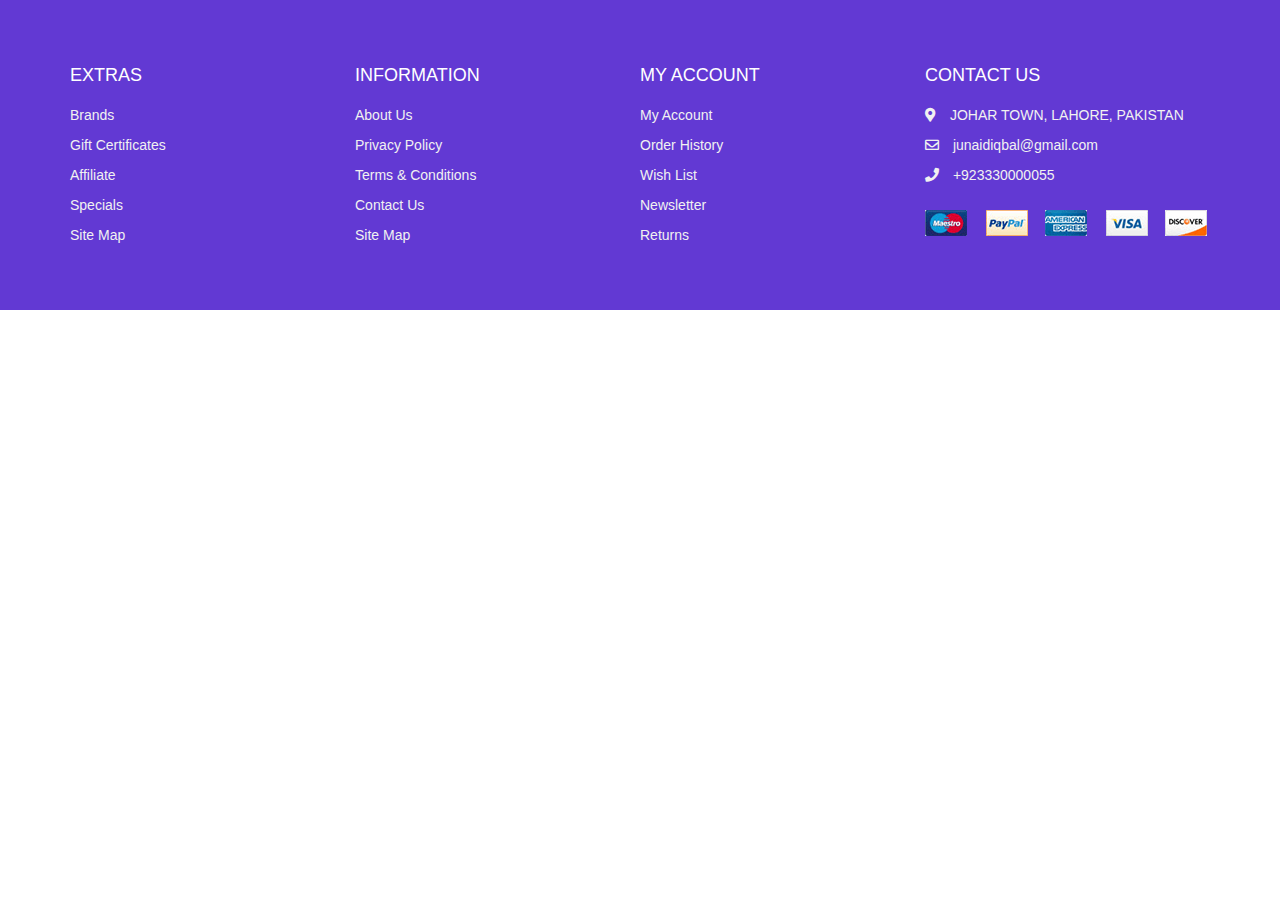
<file: footer.html>
<!DOCTYPE html>
<html lang="en">
  <head>
    <meta charset="UTF-8" />
    <meta name="viewport" content="width=device-width, initial-scale=1.0" />
    <!-- Favicon -->
    <link rel="shortcut icon" href="./images/second.png" type="image/x-icon" />
    <!-- Font Awesome -->
    <link
      rel="stylesheet"
      href="https://cdnjs.cloudflare.com/ajax/libs/font-awesome/5.15.1/css/all.min.css"
    />

    <!-- Custom StyleSheet -->
    <link rel="stylesheet" href="./styles.css" />
    <title>DIGITVL</title>
  </head>

  <body>


<footer id="footer" class="section footer">
    <div class="container">
      <div class="footer-container">
        <div class="footer-center">
          <h3>EXTRAS</h3>
          <a href="#">Brands</a>
          <a href="#">Gift Certificates</a>
          <a href="#">Affiliate</a>
          <a href="#">Specials</a>
          <a href="#">Site Map</a>
        </div>
        <div class="footer-center">
          <h3>INFORMATION</h3>
          <a href="#">About Us</a>
          <a href="#">Privacy Policy</a>
          <a href="#">Terms & Conditions</a>
          <a href="#">Contact Us</a>
          <a href="#">Site Map</a>
        </div>
        <div class="footer-center">
          <h3>MY ACCOUNT</h3>
          <a href="#">My Account</a>
          <a href="#">Order History</a>
          <a href="#">Wish List</a>
          <a href="#">Newsletter</a>
          <a href="#">Returns</a>
        </div>
        <div class="footer-center">
          <h3>CONTACT US</h3>
          <div>
            <span>
              <i class="fas fa-map-marker-alt"></i>
            </span>
            JOHAR TOWN, LAHORE, PAKISTAN
          </div>
          <div>
            <span>
              <i class="far fa-envelope"></i>
            </span>
            junaidiqbal@gmail.com
          </div>
          <div>
            <span>
              <i class="fas fa-phone"></i>
            </span>
            +923330000055
          </div>
          <div class="payment-methods">
            <img src="./images/payment.png" alt="">
          </div>
        </div>
      </div>
    </div>
    </div>
  </footer>

</body>
</html>
</file>
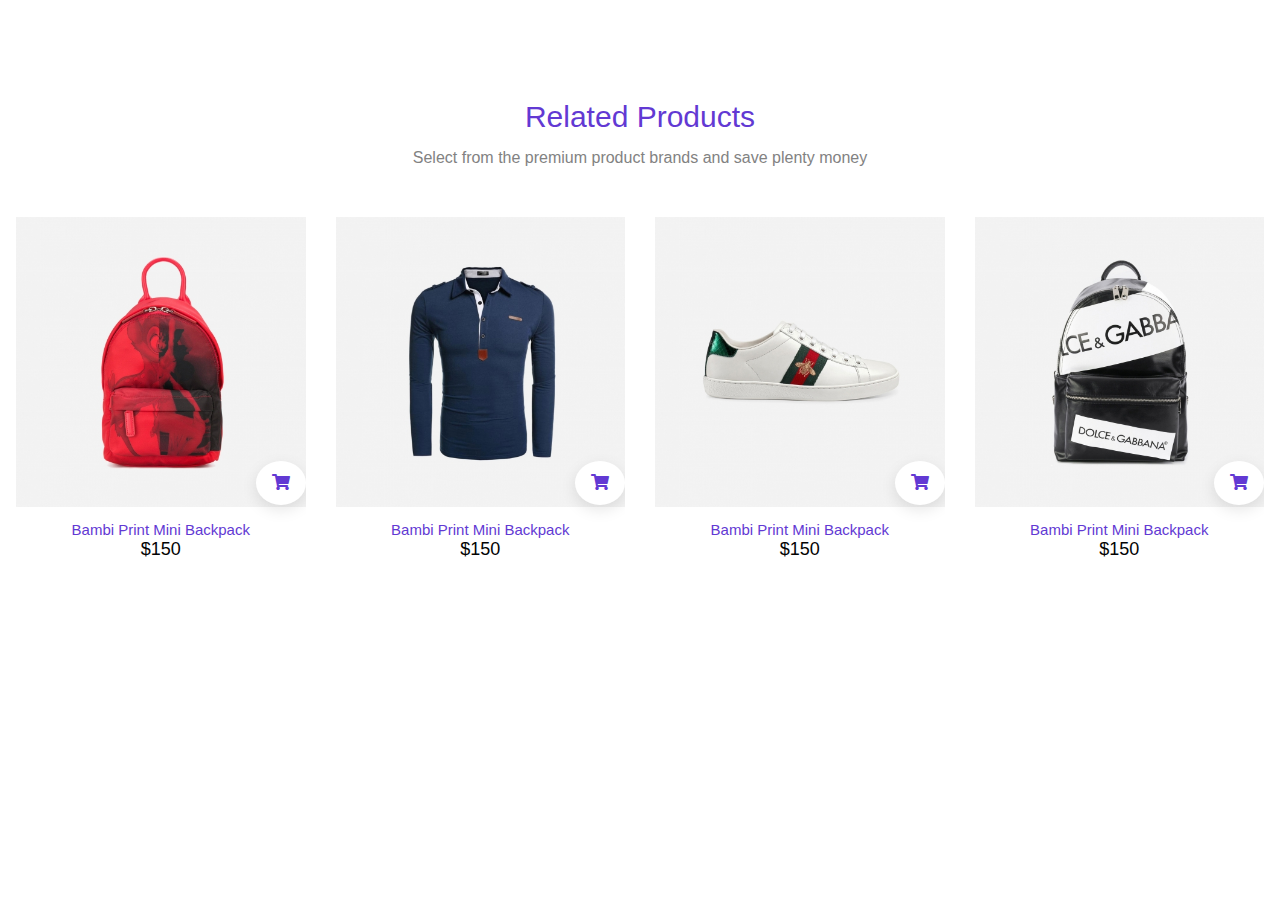
<file: related_products.html>
<!DOCTYPE html>
<html lang="en">
  <head>
    <meta charset="UTF-8" />
    <meta name="viewport" content="width=device-width, initial-scale=1.0" />
    <!-- Favicon -->
    <link rel="shortcut icon" href="./images/second.png" type="image/x-icon" />
    <!-- Font Awesome -->
    <link
      rel="stylesheet"
      href="https://cdnjs.cloudflare.com/ajax/libs/font-awesome/5.15.1/css/all.min.css"
    />

    <!-- Custom StyleSheet -->
    <link rel="stylesheet" href="./styles.css" />
    <title>DIGITVL</title>
  </head>

  <body>


<section class="section related-products">
    <div class="title">
      <h2>Related Products</h2>
      <span>Select from the premium product brands and save plenty money</span>
    </div>
    <div class="product-layout container">
      <div class="product">
        <div class="img-container">
          <img src="./images/product1.jpg" alt="" />
          <div class="addCart">
            <i class="fas fa-shopping-cart"></i>
          </div>

          <ul class="side-icons">
            <span><i class="fas fa-search"></i></span>
            <span><i class="far fa-heart"></i></span>
            <span><i class="fas fa-sliders-h"></i></span>
          </ul>
        </div>
        <div class="bottom">
          <a href="">Bambi Print Mini Backpack</a>
          <div class="price">
            <span>$150</span>
          </div>
        </div>
      </div>
      <div class="product">
        <div class="img-container">
          <img src="./images/product2.jpg" alt="" />
          <div class="addCart">
            <i class="fas fa-shopping-cart"></i>
          </div>

          <ul class="side-icons">
            <span><i class="fas fa-search"></i></span>
            <span><i class="far fa-heart"></i></span>
            <span><i class="fas fa-sliders-h"></i></span>
          </ul>
        </div>
        <div class="bottom">
          <a href="">Bambi Print Mini Backpack</a>
          <div class="price">
            <span>$150</span>
          </div>
        </div>
      </div>
      <div class="product">
        <div class="img-container">
          <img src="./images/product3.jpg" alt="" />
          <div class="addCart">
            <i class="fas fa-shopping-cart"></i>
          </div>

          <ul class="side-icons">
            <span><i class="fas fa-search"></i></span>
            <span><i class="far fa-heart"></i></span>
            <span><i class="fas fa-sliders-h"></i></span>
          </ul>
        </div>
        <div class="bottom">
          <a href="">Bambi Print Mini Backpack</a>
          <div class="price">
            <span>$150</span>
          </div>
        </div>
      </div>
      <div class="product">
        <div class="img-container">
          <img src="./images/product4.jpg" alt="" />
          <div class="addCart">
            <i class="fas fa-shopping-cart"></i>
          </div>

          <ul class="side-icons">
            <span><i class="fas fa-search"></i></span>
            <span><i class="far fa-heart"></i></span>
            <span><i class="fas fa-sliders-h"></i></span>
          </ul>
        </div>
        <div class="bottom">
          <a href="">Bambi Print Mini Backpack</a>
          <div class="price">
            <span>$150</span>
          </div>
        </div>
      </div>
    </div>
  </section>
  </body>
</html>
</file>
<file: styles.css>
:root {
  --primary: #030303;
  --white: #fff;
  --black: rgb(98, 57, 211);
  --grey1: #3a3b3c;
  --grey2: #828282;
}

*,
*::before,
*::after {
  margin: 0;
  padding: 0;
  box-sizing: inherit;
}

@import url("https://fonts.googleapis.com/css2?family=Open+Sans:wght@400;600;700&display=swap");

html {
  box-sizing: border-box;
  font-size: 62.5%;
}

body {
  font-family: "Open Sans", sans-serif;
  font-size: 1.6rem;
  background-color: var(--white);
  color: var(--black);
  font-weight: 400;
}

h1,
h2,
h3,
h4,
h5 {
  font-weight: 600;
}

a {
  text-decoration: none;
  color: inherit;
}

li {
  list-style: none;
}

.container {
  max-width: 114rem;
  margin: 0 auto;
}

@media only screen and (max-width: 1200px) {
  .container {
    padding: 0 3rem;
  }
}

@media only screen and (max-width: 768px) {
  .container {
    max-width: 60rem;
  }
}

.d-flex {
  display: flex;
  align-items: center;
}

nav {
  position: fixed;
  top: 0;
  left: 0;
  width: 100%;
  z-index: 999;
  background-color: var(--white);
  height: 6.5rem;
  line-height: 6.5rem;
}

.nav.fix-nav {
  width: 100%;
  box-shadow: 0 5px 15px rgba(0, 0, 0, 0.3);
  z-index: 999;
}

nav .wrapper {
  display: flex;
  align-items: center;
  justify-content: space-between;
  position: relative;
}

.wrapper .logo a {
  color: var(--primary);
  font-size: 2.7rem;
  font-weight: 600;
  padding: 0.5rem;
  border: 3px solid var(--black);
}

.wrapper .nav-list {
  display: inline-flex;
}

.nav-list li i {
  color: var(--grey2);
}

.nav-list a {
  color: var(--black);
  font-size: 1.5rem;
  padding: 0.9rem 1.5rem;
  border-radius: 0.5rem;
  transition: all 300ms ease;
}

.nav-list li a:hover {
  color: var(--primary);
}

.nav-list .drop-menu1,
.nav-list .drop-menu2 {
  box-shadow: 0 0 2px rgba(0, 0, 0, 0.1);
  width: 20rem;
  top: 8.5rem;
  line-height: 4.5rem;
  position: absolute;
  background-color: var(--white);
  opacity: 0;
  visibility: hidden;
  transition: all 300ms ease;
}

.nav-list .drop-menu1 li a,
.nav-list .drop-menu2 li a {
  display: block;
  font-size: 1.5rem;
  width: 100%;
  padding: 0 0 0 1.5rem;
  border-radius: 0;
  color: var(--grey2);
}

.nav-list .drop-menu1 li a:hover,
.nav-list .drop-menu2 li a:hover {
  color: var(--primary);
}

.nav-list li:hover .drop-menu1,
.nav-list li:hover .drop-menu2,
.nav-list li:hover .mega-box {
  opacity: 1;
  visibility: visible;
  top: 6.5rem;
}

.mega-box {
  box-shadow: 0 0 2px rgba(0, 0, 0, 0.1);
  position: absolute;
  top: 8.5rem;
  left: 0;
  width: 100%;
  padding: 0 3rem;
  background-color: var(--white);
  opacity: 0;
  visibility: hidden;
  transition: all 300ms ease;
}

.mega-box .content {
  padding: 2.5rem 2rem;
  display: flex;
  width: 100%;
  justify-content: space-between;
}

.mega-box .content .row {
  width: calc(25% - 3rem);
  line-height: 4.5rem;
}

.content .row img {
  width: 100%;
  height: 100%;
  object-fit: cover;
}

.content .row header {
  font-size: 1.6rem;
  font-weight: 700;
  color: var(--grey1);
}

.content .row .mega-links {
  border-left: 1px solid rgba(255, 255, 255, 0.09);
  margin-left: -4rem;
}

.content .row li {
  padding: 0 2rem;
}

.content .row li a {
  padding: 0 2rem;
  display: block;
  font-size: 1.5rem;
  color: var(--grey2);
}

.content .row li a:hover {
  color: var(--primary);
}

.nav-list .mobile-item {
  display: none;
}

.nav-list input {
  display: none;
}

.wrapper .btn {
  color: var(--white);
  font-size: 2rem;
  cursor: pointer;
  display: none;
}

.nav-list .icons span {
  display: inline-block;
  margin: 0.5rem 1rem 0 0;
  position: relative;
}

.nav-list .icons .count {
  justify-content: center;
  position: absolute;
  top: 0rem;
  right: -0.8rem;
  background-color: var(--primary);
  height: 2rem;
  padding: 0.5rem;
  color: var(--white);
  font-weight: 700;
  border-radius: 50%;
}

@media only screen and (max-width: 968px) {
  .wrapper .nav-list {
    position: fixed;
    top: 0;
    left: -100%;
    height: 100%;
    width: 100%;
    max-width: 35rem;
    background-color: var(--white);
    display: block;
    overflow-y: auto;
    line-height: 5rem;
    box-shadow: 0 1.5rem 1.5rem rgba(0, 0, 0, 0.1);
    transition: all 300ms linear;
  }

  .wrapper .nav-list.show {
    left: 0;
  }

  .nav-list li {
    margin: 1.5rem 1rem;
  }

  .nav-list a {
    display: block;
    font-size: 1.8rem;
    padding: 0 2rem;
    color: var(--black);
  }

  .nav-list .drop-menu1,
  .nav-list .drop-menu2 {
    position: static;
    opacity: 1;
    visibility: visible;
    top: 6.5rem;
    padding-left: 2rem;
    width: 100%;
    max-height: 0;
    overflow: hidden;
  }

  #showdrop1:checked ~ .drop-menu1,
  #showdrop2:checked ~ .drop-menu2,
  #showMega:checked ~ .mega-box {
    max-height: 100%;
  }

  .nav-list .drop-menu1 li,
  .nav-list .drop-menu2 li {
    margin: 0;
  }

  .nav-list .drop-menu1 li a,
  .nav-list .drop-menu2 li a {
    color: var(--grey2);
    font-size: 1.5rem;
  }

  .nav-list .desktop-item {
    display: none;
  }

  .nav-list .mobile-item {
    display: block;
    font-size: 1.8rem;
    padding-left: 2rem;
    color: var(--black);
    cursor: pointer;
    border-radius: 0.5rem;
  }

  .nav-list .mobile-item:hover {
    color: var(--primary);
  }

  .mega-box {
    position: static;
    top: 6.5rem;
    padding: 0 2rem;
    opacity: 1;
    visibility: visible;
    max-height: 0;
    overflow: hidden;
    transition: all 300ms ease;
  }

  .mega-box .content {
    flex-direction: column;
    padding: 2rem 2rem 0 2rem;
  }

  .mega-box .content .row {
    width: 100%;
    border-top: 1px solid rgba(255, 255, 255, 0.09);
    margin-bottom: 1.5rem;
  }

  .content .row:nth-child(1),
  .content .row:nth-child(2) {
    border-top: 0;
  }

  .content .row .mega-links {
    border-left: 0;
    padding-left: 2rem;
  }

  .row .mega-links li {
    margin: 0;
  }

  .wrapper .btn {
    display: block;
    color: var(--black);
  }

  .nav-list .top {
    position: relative;
    display: block;
    background-color: var(--primary);
    width: 100%;
    height: 8rem;
  }

  .nav-list .close-btn {
    position: absolute;
    top: 1.5rem;
    right: 2.5rem;
    color: var(--white);
  }

  .nav-list .icons {
    padding-left: 2rem;
  }
}

/* Hero */
.hero {
  height: calc(100vh - 6.5rem);
  background-color: var(--primary);
  position: relative;
  overflow: hidden;
}

.hero .right {
  position: absolute;
  right: -7%;
  bottom: -1%;
}

.hero .right img {
  max-width: 80rem;
  width: 100%;
  height: 60rem;
}

.hero .left {
  color: var(--white);
  position: absolute;
  left: 7%;
  top: 40%;
}

.hero .left span {
  display: inline-block;
  font-size: 2rem;
  margin-bottom: 1rem;
}

.hero .left h1 {
  font-size: 4.5rem;
  margin-bottom: 1rem;
  line-height: 1.2;
}
.hero .left small {
  display: block;
  font-size: 1.6rem;
  margin-bottom: 1.5rem;
}

.hero .left a {
  display: inline-block;
  color: var(--white);
  font-weight: 700;
  border: 2px solid var(--white);
  padding: 0.7rem 1.5rem;
  margin-top: 1rem;
  transition: all 300ms ease-out;
}

.hero .left a:hover {
  color: var(--primary);
  background-color: var(--white);
}

@media only screen and (max-width: 1200px) {
  .hero .right img {
    height: 50rem;
  }

  .hero .left span {
    font-size: 1.7rem;
  }

  .hero .left h1 {
    font-size: 3.5rem;
  }
}

@media only screen and (max-width: 996px) {
  .hero .left {
    top: 30%;
  }

  .hero .right img {
    height: 35rem;
  }

  .hero .right {
    right: -10%;
  }
}

@media only screen and (max-width: 567px) {
  .hero .left {
    top: 25%;
  }

  .hero .right img {
    height: 30rem;
  }

  .hero .right {
    right: -18%;
  }

  .hero .left span {
    font-size: 1.6rem;
  }

  .hero .left h1 {
    font-size: 3rem;
  }
}

/* PROMOTION */
.section {
  padding: 10rem 0 5rem 0;
}

.section .title {
  text-align: center;
  margin-bottom: 5rem;
}

.section .title h2 {
  font-size: 3rem;
  font-weight: 400;
  margin-bottom: 1.5rem;
}

.section .title span {
  color: var(--grey2);
}

.promotion-layout {
  display: grid;
  grid-template-columns: repeat(3, 1fr);
  gap: 3rem;
}

.promotion-item {
  overflow: hidden;
  position: relative;
  z-index: 0;
}

.promotion-item img {
  object-fit: cover;
  height: 100%;
  width: 100%;
  transition: all 500ms ease-in-out;
}

.promotion-content {
  position: absolute;
  top: 50%;
  left: 50%;
  transform: translate(-50%, -50%);
  color: var(--white);
  text-align: center;
  z-index: 3;
}

.promotion-content h3 {
  background-color: rgba(0, 0, 0, 0.8);
  border-radius: 5rem;
  padding: 0.7rem 1.4rem;
  font-size: 1.7rem;
  font-weight: inherit;
  margin-bottom: 1rem;
  transition: all 300ms ease-in-out;
}

.promotion-content a {
  transition: all 300ms ease-in-out;
  font-size: 1.4rem;
}

.promotion-content a:hover {
  color: var(--primary);
}

.promotion-item:hover .promotion-content h3 {
  background-color: var(--white);
  color: var(--black);
}

.promotion-item:hover img {
  transform: scale(1.2);
}

.promotion-item::after {
  content: "";
  position: absolute;
  top: 0;
  left: 0;
  z-index: 1;
  width: 100%;
  height: 100%;
  background-color: rgba(0, 0, 0, 0.4);
  opacity: 0;
  visibility: hidden;
  transition: all 500ms ease-in-out;
}

.promotion-item:hover::after {
  visibility: visible;
  opacity: 1;
}

@media only screen and (max-width: 1200px) {
  .promotion-content h3 {
    background-color: rgba(0, 0, 0, 0.8);
    border-radius: 5rem;
    padding: 0.7rem 1.4rem;
    font-size: 1.6rem;
  }
}

@media only screen and (max-width: 996px) {
  .promotion-layout {
    grid-template-columns: repeat(2, 1fr);
  }
}

@media only screen and (max-width: 768px) {
  .promotion-layout {
    grid-template-columns: 1fr;
  }
}

/* PRODUCTS */
.section .product-layout {
  display: grid;
  grid-template-columns: repeat(auto-fit, minmax(25rem, 1fr));
  gap: 3rem;
  max-width: 130rem;
  margin: 0 auto;
  padding: 0 1.6rem;
}

.product {
  overflow: hidden;
}

.product .img-container {
  position: relative;
  cursor: pointer;
}

.product .img-container img {
  object-fit: cover;
  height: 100%;
  width: 100%;
}

.product .bottom {
  padding: 1rem;
  text-align: center;
}

.product .bottom a {
  margin-bottom: 1rem;
  font-weight: inherit;
  font-size: 1.5rem;
}

.product .bottom a:hover {
  color: var(--primary);
}

.product .bottom span {
  color: var(--primary);
  font-size: 1.8rem;
}

.product .bottom .cancel {
  font-size: 1.4rem;
  color: var(--grey2);
  text-decoration: line-through;
}

.product .addCart {
  position: absolute;
  right: 0;
  bottom: 0.6rem;
  background-color: var(--white);
  border-radius: 50%;
  padding: 1.3rem 1.6rem;
  box-shadow: 0 0.5rem 1.5rem rgba(0, 0, 0, 0.1);
  transition: all 300ms ease-in-out;
}

.product:hover .addCart {
  border-radius: 1rem 0 0 0;
}

.product .addCart:hover {
  background-color: var(--primary);
  color: var(--white);
}

.product i {
  transition: all 300ms ease-in-out;
}

.product .side-icons {
  position: absolute;
  right: 0;
  top: 30%;
  transform: translate(80%, -50%);
  display: flex;
  flex-direction: column;
  padding: 1rem;
  transition: all 500ms ease-in-out;
}

.product .side-icons span {
  font-size: 1.4rem;
  background-color: var(--white);
  margin: 0.3rem;
  padding: 1rem 1.3rem;
  border-radius: 50%;
  transition: all 300ms ease-in-out;
}

.product .side-icons span:hover {
  background-color: var(--primary);
  color: var(--white);
}

.product:hover .side-icons {
  transform: translate(0%, -50%);
}

@media only screen and (max-width: 996px) {
  .prodouct-layout {
    grid-template-columns: repeat(3, 1fr);
  }
}

@media only screen and (max-width: 768px) {
  .prodouct-layout {
    grid-template-columns: repeat(2, 1fr);
  }
}

@media only screen and (max-width: 567px) {
  .prodouct-layout {
    grid-template-columns: 1fr;
  }
}

/* ADVERTS */
.advert .advert-layout {
  display: grid;
  grid-template-columns: 1fr 1fr;
  gap: 3rem;
}

.advert-layout .item {
  position: relative;
  z-index: 0;
  width: 100%;
  overflow: hidden;
}

.advert-layout img {
  object-fit: cover;
  height: 100%;
  width: 100%;
  transition: all 300ms ease-in-out;
}

.advert-layout .content {
  position: absolute;
  top: 50%;
  transform: translateY(-50%);
  z-index: 1;
}

.advert-layout .left {
  right: 10%;
}

.advert-layout .right {
  left: 10%;
}

.advert-layout .content span {
  display: block;
  margin-bottom: 1rem;
  transition: all 300ms ease-in-out;
}

.advert-layout .content h3 {
  font-size: 3rem;
  font-weight: inherit;
  margin-bottom: 1rem;
  transition: all 300ms ease-in-out;
}

.advert-layout .content a {
  transition: all 300ms ease-in-out;
}

.advert-layout .content a:hover {
  color: var(--primary);
}

.advert-layout .item::after {
  content: "";
  position: absolute;
  top: 0;
  left: 0;
  width: 100%;
  height: 100%;
  transition: all 300ms ease-in-out;
}

.advert-layout .item:hover::after {
  background-color: rgba(223, 74, 74, 0.4);
}

.advert-layout .item:hover .content {
  color: var(--white);
}

.advert-layout .item:hover .content a {
  color: var(--white);
}

.advert-layout .item:hover img {
  transform: scale(1.1);
}

@media only screen and (max-width: 996px) {
  .advert-layout .left {
    right: 5%;
  }

  .advert-layout .right {
    left: 5%;
  }
}

@media only screen and (max-width: 768px) {
  .advert .advert-layout {
    grid-template-columns: 1fr;
  }
}

@media only screen and (max-width: 567px) {
  .advert-layout .content span {
    font-size: 1.5rem;
    margin-bottom: 0.6rem;
  }

  .advert-layout .content h3 {
    font-size: 2rem;
    margin-bottom: 0.6rem;
  }

  .advert-layout .content a {
    transition: all 300ms ease-in-out;
  }
}

/* BRANDS */
.brands li img {
  width: 100%;
  height: 100%;
  object-fit: contain;
}

/* FOOTER */

.footer {
  background-color: var(--black);
  padding: 6rem 1rem;
  line-height: 3rem;
}

.footer-center span {
  margin-right: 1rem;
}

.footer-container {
  display: grid;
  grid-template-columns: repeat(4, 1fr);
  color: var(--white);
}

.footer-center a:link,
.footer-center a:visited {
  display: block;
  color: #f1f1f1;
  font-size: 1.4rem;
  transition: 0.6s;
}

.footer-center a:hover {
  color: var(--primary);
}

.footer-center div {
  color: #f1f1f1;
  font-size: 1.4rem;
}

.footer-center h3 {
  font-size: 1.8rem;
  font-weight: 400;
  margin-bottom: 1rem;
}

.footer .payment-methods {
  margin-top: 2rem;
}

@media only screen and (max-width: 998px) {
  .footer-container {
    grid-template-columns: repeat(2, 1fr);
    row-gap: 2rem;
  }
}

@media only screen and (max-width: 768px) {
  .footer-container {
    grid-template-columns: 1fr;
    row-gap: 2rem;
  }
}

/* Cart Page */
.cart {
  margin: 20rem auto;
}

table {
  width: 100%;
  border-collapse: collapse;
}

.cart-info {
  display: flex;
  flex-wrap: wrap;
}

.cart-info span {
  color: var(--grey2);
}

th {
  text-align: left;
  padding: 0.5rem;
  color: var(--white);
  background-color: var(--primary);
  font-weight: normal;
}

td {
  padding: 1rem 0.5rem;
}

td input {
  width: 5rem;
  height: 3rem;
  padding: 0.5rem;
}

td a {
  color: var(--primary);
  font-size: 1.4rem;
}

td img {
  width: 8rem;
  height: 8rem;
  margin-right: 1rem;
}

.total-price {
  display: flex;
  justify-content: flex-end;
  align-items: end;
  flex-direction: column;
  margin-top: 2rem;
}

.total-price a {
  display: inline-block;
  background-color: var(--primary);
  color: var(--white);
  padding: 0.7rem 1.6rem;
  font-weight: 700;
  border-radius: 3rem;
}

.total-price table {
  border-top: 3px solid var(--primary);
  width: 100%;
  max-width: 35rem;
}

td:last-child {
  text-align: right;
}

th:last-child {
  text-align: right;
}

@media only screen and (max-width: 567px) {
  .cart-info p {
    display: none;
  }
}

/* PRODUCT DETAILS */

.product-detail {
  margin-top: 5rem;
}

.product-detail .details {
  display: grid;
  grid-template-columns: 1fr 1.2fr;
  gap: 7rem;
}

.product-detail .left {
  display: flex;
  flex-direction: column;
}

.product-detail .left .main {
  text-align: center;
  background-color: #f6f2f1;
  margin-bottom: 2rem;
  height: 45rem;
  padding: 3rem;
}

.product-detail .left .main img {
  object-fit: contain;
  height: 100%;
  width: 100%;
}

.product-detail .thumbnails {
  display: grid;
  grid-template-columns: repeat(4, 1fr);
  gap: 1rem;
  width: 100%;
}

.product-detail .thumbnail {
  height: 10rem;
  background-color: #f6f2f1;
  text-align: center;
}

.product-detail .thumbnail img {
  height: 100%;
  object-fit: contain;
}

.product-detail .right span {
  display: inline-block;
  font-size: 1.5rem;
  margin-bottom: 1rem;
}

.product-detail .right h1 {
  font-size: 4rem;
  line-height: 1.2;
  margin-bottom: 2rem;
}

.product-detail .right .price {
  font-size: 600;
  font-size: 2rem;
  color: var(--primary);
  margin-bottom: 2rem;
}

.product-detail .right div {
  display: inline-block;
  position: relative;
  z-index: 1;
}

.product-detail .right select {
  font-family: "Poppins", sans-serif;
  width: 20rem;
  padding: 0.7rem;
  border: 1px solid var(--grey1);
  appearance: none;
  outline: none;
}

.product-detail form {
  margin-bottom: 2rem;
}

.product-detail form span {
  position: absolute;
  top: 50%;
  right: 1rem;
  transform: translateY(-50%);
  font-size: 2rem;
  z-index: 0;
}

.product-detail .form {
  margin-bottom: 3rem;
}

.product-detail .form input {
  padding: 0.8rem;
  text-align: center;
  width: 3.5rem;
  margin-right: 2rem;
}

.product-detail .form .addCart {
  background: var(--primary);
  padding: 0.8rem 4rem;
  color: var(--white);
  border-radius: 3rem;
}

.product-detail h3 {
  text-transform: uppercase;
  margin-bottom: 2rem;
}

@media only screen and (max-width: 996px) {
  .product-detail .left {
    height: 45rem;
  }

  .product-detail .details {
    gap: 3rem;
  }

  .product-detail .thumbnails {
    gap: 0.5rem;
  }

  .product-detail .thumbnail {
    background-color: #f6f2f1;
    text-align: center;
  }
}

@media only screen and (max-width: 650px) {
  .product-detail .details {
    grid-template-columns: 1fr;
  }

  .product-detail .right {
    margin-top: 10rem;
  }

  .product-detail .left {
    width: 100%;
    height: 45rem;
  }

  .product-detail .details {
    gap: 3rem;
  }

  .product-detail .thumbnail {
    width: 6rem;
    height: 6rem;
  }
}

/* PRODUCTS */

.products {
  margin-top: 10rem;
}

.products-layout {
  display: grid;
  grid-template-columns: 1.05fr 3fr;
  gap: 0 1rem;
}

.col-3-of-4 .product-layout {
  grid-template-columns: repeat(3, 1fr);
}

.col-3-of-4 {
  text-align: center;
}

@media only screen and (max-width: 996px) {
  .col-3-of-4 .product-layout {
    grid-template-columns: repeat(2, 1fr);
  }
}

.col-3-of-4 form {
  display: flex;
  align-items: center;
  justify-content: end;
  margin-bottom: 3rem;
}

.col-3-of-4 form .item {
  margin-right: 1rem;
}

.col-3-of-4 form label {
  color: var(--grey1);
}

.col-3-of-4 form select {
  font-family: "Open Sans", sans-serif;
  padding: 1rem;
  width: 10rem;
  border: 1px solid #f2f2f2;
  outline: none;
}

.col-3-of-4 form a {
  display: inline-block;
  padding: 1rem 3rem;
  border-radius: 4rem;
  margin-right: 1rem;
  background-color: var(--primary);
  color: var(--white);
  transition: all 300ms ease-in-out;
}

.col-3-of-4 form a:hover {
  background-color: var(--black);
}

@media only screen and (max-width: 768px) {
  .products-layout {
    padding: 0 5rem;
  }

  .col-3-of-4 form {
    flex-direction: column;
    align-items: end;
  }

  .col-3-of-4 form a {
    margin-right: 0;
  }

  .col-3-of-4 form .item {
    margin-right: 0;
    margin-bottom: 1rem;
  }
}

@media only screen and (max-width: 567px) {
  .col-3-of-4 .product-layout {
    grid-template-columns: 1fr;
  }
}

.col-1-of-4 .block-title {
  color: var(--grey1);
  margin-bottom: 1.6rem;
}

.col-1-of-4 h3 {
  font-size: 2.7rem;
  font-weight: inherit;
}

.col-1-of-4 div {
  margin-bottom: 8rem;
}

.block-content li {
  margin-bottom: 1rem;
}

.block-content li label {
  color: var(--grey2);
  margin-left: 1rem;
}

.block-content li label small {
  font-size: 1rem;
}

.block-content li input {
  outline: none;
}

.pagination {
  display: flex;
  justify-content: center;
  align-items: center;
  margin: 4rem 0;
}

.pagination span {
  display: flex;
  align-items: center;
  justify-content: center;
  width: 3.5rem;
  height: 3.5rem;
  border-radius: 50%;
  color: var(--black);
  font-size: 1.3rem;
  border: 1px solid var(--grey2);
  margin-right: 0.5rem;
  cursor: pointer;
}

.pagination span.last {
  width: 7rem;
  border-radius: 3rem;
}

.pagination span:hover {
  border: 1px solid var(--primary);
  background-color: var(--primary);
  color: var(--white);
}

@media only screen and (max-width: 768px) {
  .products-layout {
    grid-template-columns: 1fr;
    gap: 4rem 0;
  }
}
</file>
